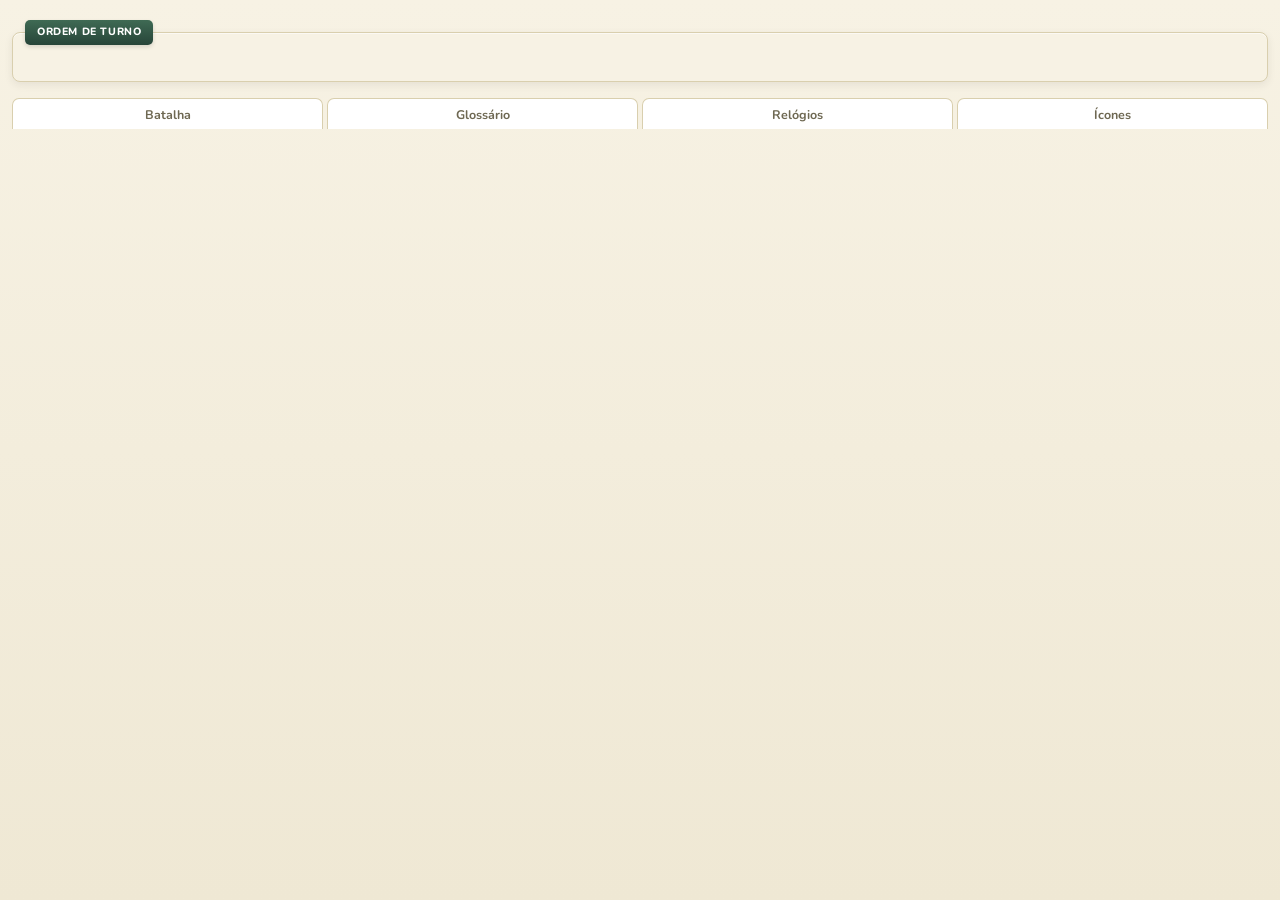
<file: index.html>
<!DOCTYPE html>
<html lang="pt-BR">
<head>
<meta charset="UTF-8" />
<meta name="viewport" content="width=device-width, initial-scale=1" />
<title>JRPG Battle HUD</title>
<link rel="stylesheet" href="https://fonts.googleapis.com/css2?family=Nunito:wght@500;700;800&family=EB+Garamond:ital,wght@0,500;0,700;1,500;1,600&display=swap">
  <script type="module" crossorigin src="/assets/main-Dtg02PM6.js"></script>
  <link rel="modulepreload" crossorigin href="/assets/state-BBULZNc2.js">
  <link rel="stylesheet" crossorigin href="/assets/style-BcJUVcWB.css">
</head>
<body>
  <div class="panel"><div class="panel-title">Ordem de turno</div><div id="turn-strip"></div></div>

  <nav class="tabs" id="tabs">
    <button class="tab-btn" data-tab="battle">Batalha</button>
    <button class="tab-btn" data-tab="glossary">Glossário</button>
    <button class="tab-btn" data-tab="clocks">Relógios</button>
    <button class="tab-btn" data-tab="icons">Ícones</button>
    <button class="tab-btn" data-tab="gm" id="tab-gm-btn" style="display:none">🔒 Mestre</button>
  </nav>

  <section class="tab-section" id="tab-battle">
    <div class="panel"><div class="panel-title">Ação</div><div id="action-area"></div>
      <button class="full-btn" id="btn-reset-queue">Reiniciar fila (todos)</button></div>
    <div class="panel"><div class="panel-title">Grupo</div><div id="party-list"></div></div>
    <div class="panel"><div class="panel-title">Seus personagens</div><div id="roster"></div>
      <button class="full-btn" id="btn-add-char">+ Novo personagem</button></div>
  </section>

  <section class="tab-section" id="tab-glossary">
    <div class="panel">
      <div class="panel-title">Glossário</div>
      <div id="glossary-list"></div>
      <div class="field-row"><input type="text" id="gl-term" placeholder="Termo (ex: Crisis)" maxlength="40" /></div>
      <div class="field-row"><textarea id="gl-desc" placeholder="Descrição, com suas próprias palavras" rows="3"></textarea></div>
      <button class="full-btn" id="gl-add">+ Adicionar termo</button>
    </div>
  </section>

  <section class="tab-section" id="tab-clocks">
    <div class="panel">
      <div class="panel-title">Relógios</div>
      <div id="clocks-list"></div>
      <div class="field-row"><input type="text" id="clock-name" placeholder="Nome do relógio" maxlength="30" /></div>
      <div class="field-row"><label>Seções</label><select id="clock-size"></select></div>
      <button class="full-btn" id="clock-add">+ Novo relógio</button>
    </div>
  </section>

  <section class="tab-section" id="tab-icons">
    <div class="panel">
      <div class="panel-title">Ícones</div>
      <div class="field-row"><label style="width:auto">Aplicar em</label><select id="icon-target"></select></div>
      <div id="icon-grid"></div>
      <button class="full-btn" data-icon-clear="1">Voltar pro emoji</button>
      <div class="sub-title" style="color:#ffd76a">Adicionar imagem</div>
      <div class="field-row"><input type="text" id="icon-name" placeholder="Nome" maxlength="24" /></div>
      <div class="field-row"><input type="text" id="icon-url" placeholder="Link da imagem (https://...)" /></div>
      <button class="full-btn" id="icon-add">+ Salvar na biblioteca</button>
      <div class="waiting-msg">Dica: ao vincular um token a uma ficha, a imagem do token vira o retrato automaticamente.</div>
    </div>
  </section>

  <section class="tab-section" id="tab-gm">
    <div class="panel gm-panel">
      <div class="panel-title">🔒 Só o mestre</div>
      <div class="field-row"><textarea id="gm-notes" placeholder="Anotações secretas do mestre" rows="4"></textarea></div>
      <button class="full-btn" id="label-bg-toggle" title="Vale pra todos os tokens, na tela de todo mundo"></button>
      <div class="sub-title">Todas as fichas</div>
      <div id="gm-chars"></div>
    </div>
  </section>

</body>
</html>
</file>
<file: assets/style-BcJUVcWB.css>
:root{--paper: #f7f2e4;--paper2: #efe8d4;--paper-edge: #d9cfae;--ink: #2c2a20;--ink-mute: #6e6852;--sage: #3f6a54;--sage-dark: #274539;--sage-light: #d9e5d7;--gold: #b98a3e;--terracotta: #c15b3f;--terracotta-dark: #8f3f2a;--hp1: #ef6b5a;--hp2: #b3291c;--mp1: #5fa8e8;--mp2: #2566a8}*{box-sizing:border-box}body{margin:0;padding:10px 10px 18px;min-height:100vh;font-family:Nunito,Segoe UI,sans-serif;font-size:14px;line-height:1.4;color:var(--ink);background:linear-gradient(180deg,var(--paper),var(--paper2))}body.popover-body{padding:4px;min-height:0;background:transparent}.ptr{width:100%;height:100%;object-fit:cover;display:block}.emo{line-height:1}.panel{position:relative;margin:22px 2px 12px;padding:16px 12px 12px;background:var(--paper);border:1px solid var(--paper-edge);border-radius:8px;box-shadow:0 1px #fff9 inset,0 3px 8px #2c2a2014}.panel-title{position:absolute;top:-13px;left:12px;padding:5px 12px;font-family:Nunito,sans-serif;font-weight:800;font-size:10.5px;letter-spacing:.6px;color:#fff;text-transform:uppercase;background:linear-gradient(180deg,var(--sage),var(--sage-dark));border-radius:5px;box-shadow:0 2px 4px #0002}.sub-title{margin:12px 0 8px;color:var(--terracotta-dark);font-family:EB Garamond,serif;font-weight:700;font-size:15px}.waiting-msg{text-align:center;padding:8px 0;font-size:13px;color:var(--ink-mute)}#turn-strip{display:flex;gap:10px;overflow-x:auto;padding:14px 4px 6px}.chip{position:relative;flex:0 0 auto;width:58px;text-align:center;opacity:.65}.chip .portrait{width:44px;height:44px;margin:0 auto 4px;overflow:hidden;display:flex;align-items:center;justify-content:center;font-size:21px;background:var(--sage-light);border:2px solid var(--paper-edge);border-radius:50%}.chip .cname{font-size:11px;font-weight:700;white-space:nowrap;overflow:hidden;text-overflow:ellipsis}.chip.active{opacity:1}.chip.active .portrait{border-color:var(--gold);box-shadow:0 0 0 3px #b98a3e33}.chip.active:before{content:"❖";position:absolute;top:-12px;left:50%;transform:translate(-50%);color:var(--gold);font-size:12px}.chip.ko .portrait{filter:grayscale(1);opacity:.5}#turn-empty{text-align:center;color:var(--ink-mute);padding:6px}.gauge{display:flex;align-items:center;gap:6px;margin-top:4px}.gtag{width:20px;flex:0 0 auto;display:flex;align-items:center;justify-content:center;color:var(--sage-dark)}.gtag .icon{width:15px;height:15px}.gnum{min-width:34px;text-align:right;font-size:13px;font-weight:700;white-space:nowrap}.bar-track{flex:1;height:9px;background:#00000014;border:1px solid #00000022;border-radius:5px;overflow:hidden}.bar-fill{height:100%;border-radius:5px;transition:width .25s ease;background:linear-gradient(180deg,var(--hp1),var(--hp2))}.bar-fill.hp.low{background:linear-gradient(180deg,#e58f7c,#b3402c)}.bar-fill.hp.crisis{background:linear-gradient(180deg,#e8b463,var(--gold))}.bar-fill.mp{background:linear-gradient(180deg,var(--mp1),var(--mp2))}.bar-label{font-size:12px;color:var(--ink-mute)}.party-row{display:flex;align-items:center;gap:10px;padding:7px 0;border-bottom:1px dashed var(--paper-edge)}.party-row:last-child{border-bottom:none}.party-portrait{width:32px;height:32px;flex:0 0 auto;overflow:hidden;display:flex;align-items:center;justify-content:center;font-size:16px;background:var(--sage-light);border:2px solid var(--paper-edge);border-radius:50%}.party-info{flex:1;min-width:0}.party-name{display:flex;justify-content:space-between;align-items:center;gap:6px;font-size:14px;font-weight:700}.field-row{display:flex;gap:6px;margin-bottom:6px;align-items:center}.field-row label{width:46px;font-size:12px;color:var(--ink-mute)}.field-row label.icon-label{width:24px;display:flex;align-items:center;color:var(--sage-dark)}input[type=text],input[type=number],textarea,select{background:#fff;border:1px solid var(--paper-edge);border-radius:5px;color:var(--ink);font-family:inherit;font-size:14px;padding:4px 6px}.field-row input[type=text]{flex:1;min-width:0}textarea{width:100%;resize:vertical}input:focus,textarea:focus,select:focus{outline:2px solid var(--gold);outline-offset:0}.stat-editor{display:flex;align-items:center;gap:4px;flex:1}.stat-editor input[type=number]{width:48px;text-align:center;padding:3px 2px}.stat-editor span{color:var(--ink-mute)}button{font-family:inherit;font-size:14px;color:var(--ink);cursor:pointer}.small-btn,.full-btn,.action-btn,.tab-btn{background:#fff;border:1px solid var(--paper-edge);border-radius:6px;box-shadow:0 1px 2px #0001}.small-btn:hover,.full-btn:hover,.action-btn:hover,.tab-btn:hover{color:var(--sage-dark);border-color:var(--sage)}.small-btn:active,.full-btn:active,.action-btn:active{transform:translateY(1px)}button:focus-visible{outline:2px solid var(--gold);outline-offset:2px}.small-btn{min-width:26px;height:26px;padding:0 4px;font-size:13px;line-height:1}.small-btn.wide{padding:0 10px}.ptr-btn{width:30px;height:30px;padding:0;overflow:hidden}.full-btn{width:100%;margin-top:8px;padding:7px 8px;font-weight:700}.full-btn.on{background:linear-gradient(180deg,var(--sage),var(--sage-dark));border-color:var(--sage-dark);color:#fff}.row-btns{display:flex;gap:6px;margin-top:8px}.row-btns.wrap{flex-wrap:wrap;align-items:center}.row-btns .full-btn{margin-top:0}.action-grid{display:grid;grid-template-columns:1fr 1fr;gap:8px;margin-top:6px}.action-btn{position:relative;padding:11px 6px;font-size:14px;font-weight:700}.action-btn:hover:before{content:"▶";position:absolute;left:10px;top:50%;transform:translateY(-50%);color:var(--sage);font-size:11px}.tabs{display:flex;gap:4px;margin:16px 2px 0}.tab-btn{flex:1;padding:7px 4px 6px;font-size:12.5px;font-weight:700;border-radius:7px 7px 0 0;border-bottom:none;box-shadow:none;color:var(--ink-mute)}.tab-btn.active{color:#fff;border-color:var(--sage-dark);background:linear-gradient(180deg,var(--sage),var(--sage-dark))}.tab-section{display:none}.tab-section .panel:first-child{margin-top:20px}.roster-card{margin-bottom:10px;padding:8px;background:#fff;border:1px solid var(--paper-edge);border-radius:8px}.mini-ptr{display:inline-flex;width:20px;height:20px;overflow:hidden;align-items:center;justify-content:center;border-radius:50%;margin-right:4px;vertical-align:middle;font-size:12px;background:var(--sage-light)}.gl-item{padding:5px 0;border-bottom:1px dashed var(--paper-edge)}.gl-item summary{list-style:none;cursor:pointer;color:var(--sage-dark);font-weight:700;font-size:14px}.gl-item summary::-webkit-details-marker{display:none}.gl-item summary:before{content:"▶ ";font-size:10px}.gl-item[open] summary:before{content:"▼ "}.gl-desc{margin:6px 0 8px 14px;font-size:13.5px;color:var(--ink)}.icon-grid{display:grid;grid-template-columns:repeat(4,1fr);gap:8px;margin:6px 0 4px}.icon-tile{position:relative;text-align:center}.icon-pick{width:100%;aspect-ratio:1;padding:0;overflow:hidden;border-radius:8px;border:1px solid var(--paper-edge);background:#fff}.icon-pick:hover{border-color:var(--sage)}.icon-name{display:block;margin-top:2px;font-size:11px;white-space:nowrap;overflow:hidden;text-overflow:ellipsis}.icon-del{position:absolute;top:-6px;right:-6px;min-width:20px;height:20px;font-size:12px;border-radius:10px}.gm-panel{background:#fbeee7;border:1px solid #e3b8a4}.gm-panel .panel-title{background:linear-gradient(180deg,var(--terracotta),var(--terracotta-dark))}.gm-panel .roster-card{background:#fff8f4;border-color:#e3b8a4}.gm-name{display:inline-flex;align-items:center}.lock-note{font-size:12px;color:var(--terracotta-dark);padding:0 4px}.card{--c-bg1: #faf6ea;--c-bg2: #f3ecd9;--c-bg3: #ece2c9;--c-edge: #d9cca3;--c-inset: #ffffffa0;--c-line: #d9cca3;--c-amber: var(--sage-dark);--c-amber2: var(--sage);--c-text: #2c2a20;--c-mute: #7a7256;--c-hp1: #ef6b5a;--c-hp2: #b3291c;--c-hplo1: #c0392b;--c-hplo2: #5c140d;--c-mp1: #5fa8e8;--c-mp2: #2566a8;--c-neg: #c15b3f;--c-pos: #3f8a5c;position:relative;overflow:hidden;margin:2px;padding:14px 14px 12px;border-radius:12px;font-family:Nunito,Segoe UI,sans-serif;font-size:13px;color:var(--c-text);background:linear-gradient(165deg,var(--c-bg1) 0%,var(--c-bg2) 55%,var(--c-bg3) 100%);border:1px solid var(--c-edge);box-shadow:0 14px 30px #0002,inset 0 1px #ffffffa0}.card:before{content:"";position:absolute;left:14px;right:14px;top:8px;height:2px;background:linear-gradient(90deg,transparent,var(--sage),transparent);opacity:.7}.card input,.card button,.card select,.card textarea{font-family:inherit}.card input[type=number]{-moz-appearance:textfield;-webkit-appearance:textfield;appearance:textfield}.card input[type=number]::-webkit-inner-spin-button,.card input[type=number]::-webkit-outer-spin-button{-webkit-appearance:none;margin:0}.card button:focus-visible,.card input:focus-visible,.card textarea:focus-visible{outline:2px solid var(--sage);outline-offset:1px}.card-title{font-family:EB Garamond,serif;font-weight:700;font-size:17px;color:var(--sage-dark);margin:6px 0 10px;letter-spacing:.2px}.empty{text-align:center;color:var(--c-mute);padding:14px 6px;line-height:1.5}.icon{width:15px;height:15px;flex:0 0 auto;display:inline-block;vertical-align:middle}.icon.sm{width:13px;height:13px}.card-head{display:flex;align-items:center;gap:14px;margin:10px 0 14px}.avatar{position:relative;width:78px;height:78px;flex:0 0 auto}.avatar-ring{width:100%;height:100%;padding:3px;border-radius:50%;background:linear-gradient(150deg,var(--sage),var(--gold));box-shadow:0 4px 10px #0002}.avatar-img{width:100%;height:100%;border-radius:50%;overflow:hidden;display:flex;align-items:center;justify-content:center;background:var(--sage-light);font-size:32px}.avatar-img .ptr{object-fit:cover;object-position:50% 22%;border-radius:50%}.lvl{position:absolute;right:-4px;bottom:-2px;width:29px;height:29px;border-radius:50%;display:flex;align-items:center;justify-content:center;background:linear-gradient(180deg,#fff,var(--sage-light));border:2px solid var(--sage);box-shadow:0 2px 5px #0002}.lvl input{width:24px;text-align:center;border:none;background:transparent;color:var(--sage-dark);font-weight:800;font-size:13px;padding:0}.head-text{flex:1;min-width:0;display:flex;flex-direction:column;gap:3px}.name-input{width:100%;padding:2px 4px;margin-left:-4px;font-family:EB Garamond,serif;font-weight:700;font-style:italic;font-size:21px;letter-spacing:.2px;color:var(--c-text);background:transparent;border:none;border-bottom:1px solid transparent;border-radius:4px}.name-input:hover:not(:disabled),.name-input:focus{border-bottom-color:var(--sage);background:#fff5;outline:none}.head-sub{font-size:12px;color:var(--c-mute);letter-spacing:.2px}.rank-input{width:100%;padding:2px 4px;margin-left:-4px;margin-top:1px;font-size:12px;font-style:italic;color:var(--c-mute);background:transparent;border:none;border-bottom:1px solid transparent;border-radius:4px}.rank-input::placeholder{color:var(--c-mute);opacity:.7}.rank-input:hover:not(:disabled),.rank-input:focus{border-bottom-color:var(--sage);background:#fff5;outline:none}.vitals{display:flex;flex-direction:column;gap:8px;margin-bottom:12px}.vital{display:flex;align-items:center;gap:5px}.round-btn{width:27px;height:27px;flex:0 0 auto;border-radius:50%;padding:0;line-height:1;font-size:15px;font-weight:700;color:var(--c-text);background:#ffffffa0;border:1px solid var(--c-line);box-shadow:none}.round-btn:hover:not(:disabled){color:var(--sage-dark);border-color:var(--sage);background:#fff}.round-btn:active:not(:disabled){transform:translateY(1px)}.round-btn.sm{width:23px;height:23px;font-size:13px}.round-btn:disabled,.die:disabled,.cond:disabled{cursor:default;opacity:.5}.vbar{position:relative;flex:1;height:25px;border-radius:13px;overflow:hidden;background:#00000014;border:1px solid #00000020;box-shadow:inset 0 1px 3px #0001;cursor:pointer;touch-action:none;-webkit-user-select:none;user-select:none}.vhalf{position:absolute;left:50%;top:3px;bottom:3px;width:2px;background:#00000030;pointer-events:none;z-index:1}.vfill{position:absolute;left:0;top:0;bottom:0;border-radius:13px;transition:width .25s ease}.vfill.hp{background:linear-gradient(180deg,var(--c-hp1),var(--c-hp2))}.vfill.hp.low{background:linear-gradient(180deg,var(--c-hplo1),var(--c-hplo2))}.vfill.hp.crisis{background:linear-gradient(180deg,#e8b463,var(--gold))}.vfill.mp{background:linear-gradient(180deg,var(--c-mp1),var(--c-mp2))}.vtag{position:absolute;left:10px;top:50%;transform:translateY(-50%);display:flex;align-items:center;gap:4px;font-weight:800;font-size:11px;letter-spacing:.5px;color:#fff;text-shadow:0 1px 2px #0006}.vtag .icon{width:15px;height:15px;filter:drop-shadow(0 1px 1px #0006)}.vtag b{font-weight:800}.vnums{position:absolute;right:8px;top:50%;transform:translateY(-50%);display:flex;align-items:center;gap:1px;font-weight:800;color:#fff;text-shadow:0 1px 2px #0006}.vnums input{width:32px;padding:0;text-align:center;font-weight:800;font-size:12px;color:#fff;background:transparent;border:none;border-radius:4px;text-shadow:inherit}.vnums input:hover:not(:disabled),.vnums input:focus{background:#00000030;outline:none}.vnums i{font-style:normal;opacity:.85}.stats{display:grid;grid-template-columns:1fr 1fr;gap:8px;margin-bottom:12px}.stat{padding:6px 8px 7px;border-radius:10px;background:var(--c-inset);border:1px solid var(--c-line)}.stat-name{display:flex;align-items:center;gap:4px;margin-bottom:4px;font-size:11px;font-weight:700;color:var(--c-mute);letter-spacing:.2px}.stat-row{display:flex;align-items:center;justify-content:space-between;gap:4px}.stat-row.solo{justify-content:flex-start}.stat-row input{width:100%;min-width:0;padding:0;text-align:center;font-family:EB Garamond,serif;font-weight:700;font-size:19px;color:var(--c-text);background:transparent;border:none}.stat-row input:hover:not(:disabled),.stat-row input:focus{background:#ffffff70;border-radius:6px;outline:none}.seg{display:flex;gap:3px;padding:3px;margin-bottom:10px;border-radius:10px;background:#ffffff70;border:1px solid var(--c-line)}.seg-btn{flex:1;padding:6px 2px;border:none;border-radius:8px;font-weight:700;font-size:11px;color:var(--c-mute);background:transparent;box-shadow:none}.seg-btn:hover{color:var(--c-text);border:none}.seg-btn.on{color:#fff;background:linear-gradient(180deg,var(--sage),var(--sage-dark))}.seg-btn em{font-style:normal;font-size:10px;margin-left:2px;padding:1px 5px;border-radius:8px;background:#00000020}.card-body{min-height:130px}.attr-grid{display:grid;grid-template-columns:1fr 1fr;gap:8px}.attr{padding:8px;border-radius:10px;background:var(--c-inset);border:1px solid var(--c-line)}.attr-head{display:flex;flex-direction:column;margin-bottom:6px}.attr-head b{font-family:EB Garamond,serif;font-size:16px;color:var(--sage-dark)}.attr-head span{font-size:11px;color:var(--c-mute)}.dice{display:grid;grid-template-columns:repeat(4,1fr);gap:3px}.die{padding:4px 0;border-radius:6px;font-size:11px;font-weight:800;color:var(--c-mute);background:#ffffff90;border:1px solid var(--c-line);box-shadow:none}.die:hover:not(:disabled){color:var(--c-text);border-color:var(--sage)}.die.on{color:#fff;background:linear-gradient(180deg,var(--sage),var(--sage-dark));border-color:var(--sage-dark)}.cond-head{display:flex;align-items:center;gap:6px;margin:4px 0 6px;font-size:11px;font-weight:800;letter-spacing:.4px;text-transform:uppercase}.cond-head:before{content:"";width:7px;height:7px;border-radius:50%}.cond-head.neg{color:var(--c-neg)}.cond-head.neg:before{background:var(--c-neg)}.cond-head.pos{color:var(--c-pos)}.cond-head.pos:before{background:var(--c-pos)}.cond-grid{display:grid;grid-template-columns:repeat(3,1fr);gap:6px;margin-bottom:8px}.cond{display:flex;flex-direction:column;align-items:center;gap:3px;padding:8px 2px 6px;border-radius:10px;color:var(--c-mute);background:var(--c-inset);border:1px solid var(--c-line);box-shadow:none}.cond:hover:not(:disabled){color:var(--c-text);border-color:var(--sage)}.cond-mark{display:flex}.cond-mark .icon{width:18px;height:18px;opacity:.6}.cond-label{font-size:10px;font-weight:700;text-align:center}.cond.on{color:var(--c-text)}.cond.on .cond-mark .icon{opacity:1}.cond.on.neg{border-color:var(--c-neg);background:#fbeee7;box-shadow:0 0 0 1px #c15b3f33}.cond.on.neg .cond-mark .icon{color:var(--c-neg)}.cond.on.pos{border-color:var(--c-pos);background:#eaf5ee;box-shadow:0 0 0 1px #3f8a5c33}.cond.on.pos .cond-mark .icon{color:var(--c-pos)}.inv{max-height:170px;overflow-y:auto;margin-bottom:8px}.inv-row{display:flex;justify-content:space-between;align-items:center;gap:8px;padding:6px 10px;margin-bottom:4px;border-radius:8px;background:var(--c-inset);border:1px solid var(--c-line)}.inv-row span{overflow:hidden;text-overflow:ellipsis}.x-btn{width:22px;height:22px;padding:0;border-radius:50%;border:none;line-height:1;font-size:15px;color:var(--c-mute);background:transparent;display:flex;align-items:center;justify-content:center;box-shadow:none}.x-btn:hover:not(:disabled){color:var(--c-neg);background:#c15b3f22}.inv-add{display:flex;gap:8px;align-items:center}.inv-add input{flex:1;min-width:0;padding:7px 10px;border-radius:9px;color:var(--c-text);background:var(--c-inset);border:1px solid var(--c-line);font-size:13px}.powers{max-height:260px;overflow-y:auto;margin-bottom:4px}.power{border-radius:10px;background:var(--c-inset);border:1px solid var(--c-line);margin-bottom:6px;overflow:hidden}.power-head{width:100%;display:flex;align-items:center;gap:8px;padding:8px 10px;border:none;border-radius:0;background:transparent;box-shadow:none;color:var(--sage-dark);text-align:left}.power-head:hover{background:#ffffff60;border:none;color:var(--sage-dark)}.power-name{flex:1;min-width:0;padding:2px 4px;font-weight:700;font-size:13px;color:var(--c-text);background:transparent;border:none;border-radius:4px}.power-name:hover:not(:disabled),.power-name:focus{background:#ffffff80;outline:none}.power-head .chev{color:var(--c-mute);transition:transform .15s ease;flex:0 0 auto}.power.open .power-head .chev{transform:rotate(180deg)}.power-body{display:grid;grid-template-rows:0fr;transition:grid-template-rows .18s ease;padding:0 10px}.power-body>*{overflow:hidden}.power.open .power-body{grid-template-rows:1fr;padding:0 10px 10px}.power-body textarea{width:100%;padding:7px 9px;margin-bottom:6px;border-radius:8px;color:var(--c-text);background:#ffffffa0;border:1px solid var(--c-line);font-size:12.5px;resize:vertical}.power-body .x-btn{background:#ffffff80;border:1px solid var(--c-line);border-radius:8px;width:auto;padding:4px 10px;gap:4px}.power-body .x-btn .icon{margin-right:3px}.affin-grid{display:grid;grid-template-columns:repeat(3,1fr);gap:6px}.affin{display:flex;flex-direction:column;align-items:center;gap:4px;padding:8px 4px;border-radius:10px;color:var(--c-mute);background:var(--c-inset);border:1px solid var(--c-line);box-shadow:none}.affin:hover:not(:disabled){color:var(--c-text);border-color:var(--sage)}.affin-el{font-size:11px;font-weight:700}.affin-badge{font-family:EB Garamond,serif;font-weight:700;font-size:13px;padding:1px 8px;border-radius:8px;background:#ffffff90}.affin.rs .affin-badge{color:#fff;background:linear-gradient(180deg,var(--sage),var(--sage-dark))}.affin.vu .affin-badge{color:#fff;background:linear-gradient(180deg,var(--c-neg),var(--terracotta-dark))}.affin.im .affin-badge{color:#fff;background:linear-gradient(180deg,#8a92a3,#565e6e)}.affin.ab .affin-badge{color:#fff;background:linear-gradient(180deg,var(--gold),#8f6423)}.pick-list{display:flex;flex-direction:column;gap:6px;margin-bottom:10px;max-height:210px;overflow-y:auto}.pick{display:flex;align-items:center;gap:10px;padding:6px 10px;text-align:left;border-radius:10px;color:var(--c-text);background:var(--c-inset);border:1px solid var(--c-line);box-shadow:none}.pick:hover{border-color:var(--sage)}.pick.on{border-color:var(--gold);box-shadow:0 0 0 1px #b98a3e33}.pick-ptr{width:32px;height:32px;flex:0 0 auto;overflow:hidden;border-radius:50%;display:flex;align-items:center;justify-content:center;font-size:17px;background:var(--sage-light);border:2px solid var(--sage)}.pick-name{flex:1;font-weight:700;overflow:hidden;text-overflow:ellipsis;white-space:nowrap}.pick-tag{font-size:10px;font-weight:800;color:#fff;padding:2px 7px;border-radius:8px;background:var(--sage)}.wide-btn{width:100%;margin-top:6px;padding:9px;border-radius:10px;font-weight:800;font-size:13px;color:#fff;border:none;background:linear-gradient(180deg,var(--sage),var(--sage-dark));box-shadow:0 2px #1c3128;display:flex;align-items:center;justify-content:center;gap:6px}.wide-btn:hover{filter:brightness(1.06)}.wide-btn.ghost{color:var(--c-text);background:#ffffff80;border:1px solid var(--c-line);box-shadow:none}.boss-body{background:transparent;padding:0;min-height:0}.boss-card{margin:0 0 6px;padding:0 6px}.boss-name{text-align:center;margin-bottom:4px;font-family:EB Garamond,serif;font-weight:700;font-style:italic;font-size:15px;color:#f7f2e4;text-shadow:-1px -1px 0 #000,1px -1px 0 #000,-1px 1px 0 #000,1px 1px 0 #000,0 0 8px #000}.boss-track{height:14px;overflow:hidden;background:#1c1712cc;border:2px solid #000;border-radius:3px;box-shadow:0 0 0 1px #f7f2e4b3}.boss-fill{height:100%;transition:width .4s ease;background:linear-gradient(180deg,#ef6b5a,#b3291c)}.boss-fill.low{background:linear-gradient(180deg,#e8b463,#8f6423)}::-webkit-scrollbar{width:8px;height:8px}::-webkit-scrollbar-track{background:transparent}::-webkit-scrollbar-thumb{background:var(--paper-edge);border-radius:4px}.clock-card{display:flex;align-items:center;gap:12px;padding:8px 4px;border-bottom:1px dashed var(--paper-edge)}.clock-card:last-child{border-bottom:none}.clock-svg{width:60px;height:60px;flex:0 0 auto;cursor:pointer}.clock-wedge{fill:#fff;stroke:var(--paper-edge);stroke-width:1.5;transition:fill .15s ease}.clock-wedge:hover{fill:var(--sage-light)}.clock-wedge.filled{fill:var(--sage)}.clock-wedge.filled:hover{fill:var(--sage-dark)}.clock-ring{fill:none;stroke:var(--ink);stroke-width:2}.clock-info{flex:1;min-width:0}.clock-name{font-weight:700;font-size:14px;margin-bottom:2px}.clock-count{font-size:12px;color:var(--ink-mute);margin-bottom:4px}.stat.wide{grid-column:1 / -1}.stat.wide .stat-row input{text-align:left;padding-left:4px}.equip-group{margin-bottom:10px}.equip-head{display:flex;align-items:center;gap:6px;margin-bottom:5px;font-size:11px;font-weight:800;letter-spacing:.4px;text-transform:uppercase;color:var(--sage-dark)}.equip-empty{padding:5px 10px;margin-bottom:4px;font-size:12px;color:var(--c-mute);font-style:italic}.equip-single{width:100%;padding:7px 10px;border-radius:9px;color:var(--c-text);background:var(--c-inset);border:1px solid var(--c-line);font-size:13px}.seg-btn{white-space:nowrap}.cb-grid{display:flex;flex-wrap:wrap;gap:4px 6px;justify-content:flex-end}.cb-item{width:66px;text-align:center}.cb-wheel{width:60px;height:60px;filter:drop-shadow(0 1px 2px #000b)}.cb-wedge{fill:#0f0f0f8c;stroke:#f7f2e4;stroke-width:1.6}.cb-wedge.on{fill:#e8b463}.cb-ring{fill:none;stroke:#f7f2e4;stroke-width:2.4}.cb-name{margin-top:1px;font-size:11px;font-weight:800;line-height:1.15;color:#f7f2e4;text-shadow:-1px -1px 0 #000,1px -1px 0 #000,-1px 1px 0 #000,1px 1px 0 #000;overflow:hidden;display:-webkit-box;-webkit-line-clamp:2;-webkit-box-orient:vertical}.small-btn.pinned{background:linear-gradient(180deg,var(--sage),var(--sage-dark));color:#fff;border-color:var(--sage-dark)}.small-btn[data-clock-pin]{padding:0 8px}
</file>
